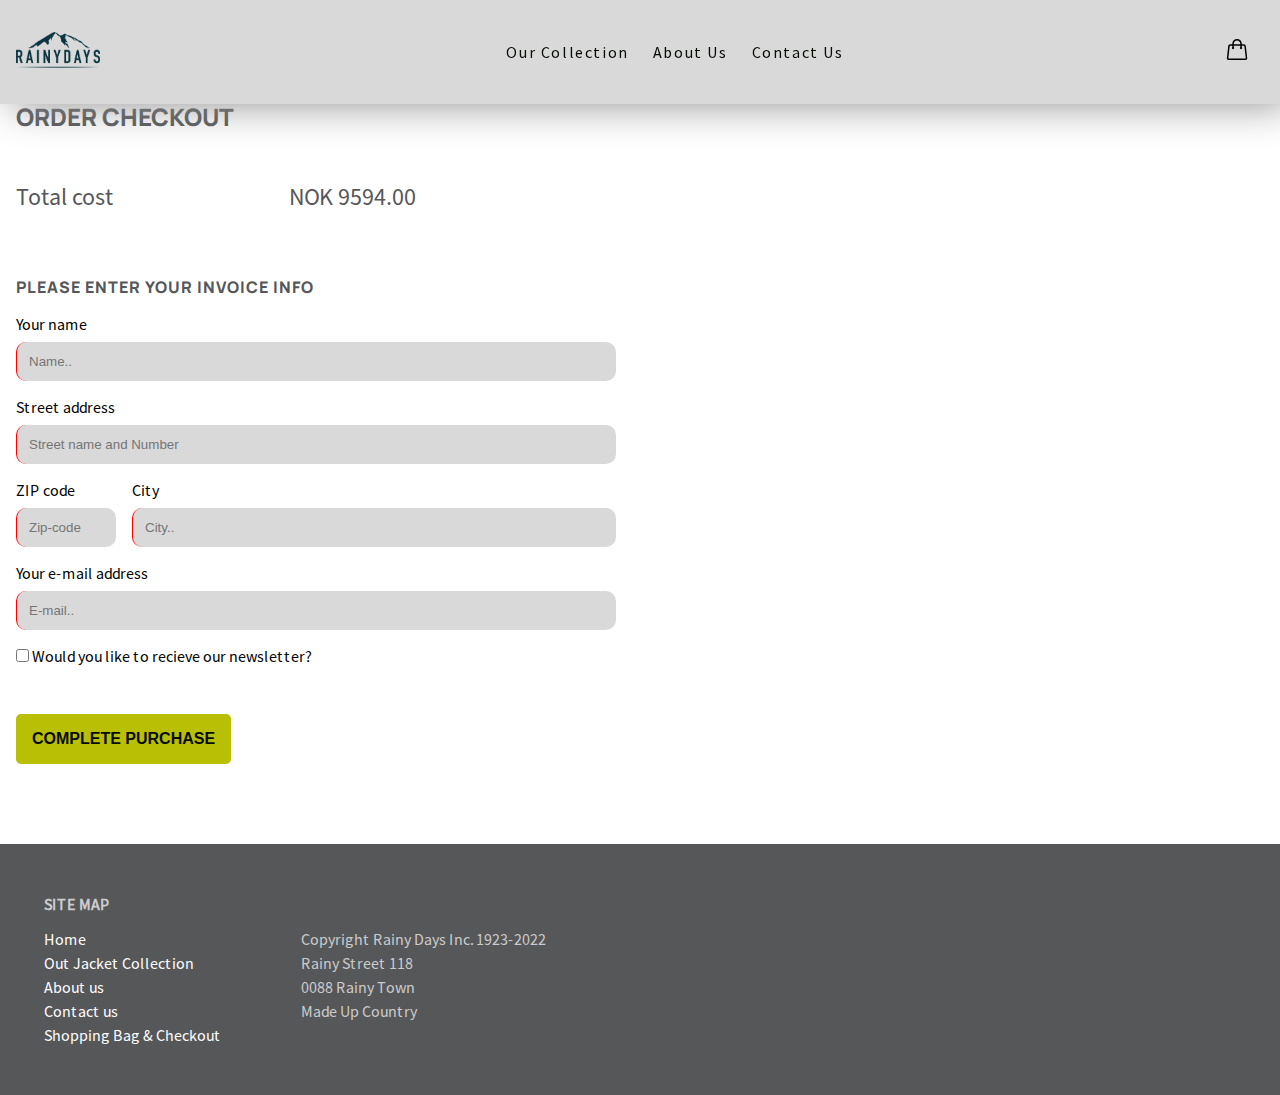
<file: checkout.html>
<!DOCTYPE html>
<html lang="en">
  <head>
    <meta charset="UTF-8" />
    <meta http-equiv="X-UA-Compatible" content="IE=edge" />
    <meta name="viewport" content="width=device-width, initial-scale=1.0" />
    <meta name="description" content="Complete your purchase" />
    <title>Rainy Days - Checkout page</title>
    <link rel="stylesheet" href="styles/style.css" />
    <link
      rel="Rainy Days shortcut icon"
      href="favicon_io/favicon.ico"
      type="image/x-icon"
    />
    <!-- Hotjar Tracking Code for my site -->
    <script>
      (function (h, o, t, j, a, r) {
        h.hj =
          h.hj ||
          function () {
            (h.hj.q = h.hj.q || []).push(arguments);
          };
        h._hjSettings = { hjid: 3386759, hjsv: 6 };
        a = o.getElementsByTagName("head")[0];
        r = o.createElement("script");
        r.async = 1;
        r.src = t + h._hjSettings.hjid + j + h._hjSettings.hjsv;
        a.appendChild(r);
      })(window, document, "https://static.hotjar.com/c/hotjar-", ".js?sv=");
    </script>
  </head>
  <body>
    <header>
      <div class="nav-wrapper container">
        <label for="hamburger-menu" class="hamburger-icon"
          ><img src="images/menu-open.svg" alt="Main menu"
        /></label>
        <input
          type="checkbox"
          name="hamburger-menu"
          id="hamburger-menu"
          class="hamburger"
        />
        <a href="/" aria-roledescription="Home link"
          ><span class="sr-link-text">Home</span
          ><img
            class="logo"
            src="images/RainyDays_cropped.png"
            alt="Rainy Days logo"
        /></a>
        <nav>
          <a href="/" aria-roledescription="Home link"
            ><span class="sr-link-text">Home</span
            ><img
              class="logo nav__logo"
              src="images/RainyDays_cropped.png"
              alt="Rainy Days logo"
          /></a>
          <ul>
            <li><a href="collection.html">Our Collection</a></li>
            <li><a href="about.html">About Us</a></li>
            <li><a href="contact.html">Contact Us</a></li>
          </ul>
        </nav>
        <a href="shopping-bag.html" class="shopping-bag has-items"
          ><img src="/images/shopping-bag.svg" alt="Shopping bag" />
          <span class="shopping-bag__item-tag">3</span>
        </a>
      </div>
    </header>
    <main>
      <section class="section__checkout">
        <div class="container">
          <h1>order checkout</h1>
          <div class="total-cost">
            <p>Total cost</p>
            <p>NOK 9594.00</p>
          </div>
          <form action="checkout-success.html" method="get" class="form">
            <h2>Please enter your invoice info</h2>
            <div class="form-field">
              <label class="label" for="name">Your name</label>
              <input
                class="form-input"
                type="text"
                name="name"
                id="name"
                placeholder="Name.."
                required
              />
            </div>
            <div class="form-field">
              <label class="label" for="streetname">Street address</label>
              <input
                class="form-input"
                type="text"
                name="streetname"
                id="streetname"
                placeholder="Street name and Number"
                required
              />
            </div>
            <div class="zipcode">
              <div class="form-field">
                <label class="label" for="zip_code">ZIP code</label>
                <input
                  class="form-input"
                  type="text"
                  name="name"
                  id="zip_code"
                  placeholder="Zip-code"
                  required
                />
              </div>
              <div class="form-field">
                <label class="label" for="city">City</label>
                <input
                  class="form-input"
                  type="text"
                  name="name"
                  id="city"
                  placeholder="City.."
                  required
                />
              </div>
            </div>
            <div class="form-field">
              <label class="label" for="email">Your e-mail address</label>
              <input
                class="form-input"
                type="email"
                name="name"
                id="email"
                placeholder="E-mail.."
                required
              />
            </div>
            <div class="form-field__checkbox">
              <input type="checkbox" name="newsletter" id="newsletter" />
              <label for="newsletter"
                >Would you like to recieve our newsletter?</label
              >
            </div>
            <div class="form-field__submit">
              <input
                class="button purchase-button"
                type="submit"
                value="Complete purchase"
              />
            </div>
          </form>
        </div>
      </section>
    </main>
    <footer>
      <div class="container footer-content">
        <div class="footer-header">
          <h4>Site map</h4>
        </div>
        <div class="footer-links">
          <ul>
            <li><a href="/">Home</a></li>
            <li><a href="collection.html">Out Jacket Collection</a></li>
            <li><a href="about.html">About us</a></li>
            <li><a href="contact.html">Contact us</a></li>
            <li><a href="shopping-bag.html">Shopping Bag & Checkout</a></li>
          </ul>
        </div>
        <div class="footer-address">
          <p>Copyright Rainy Days Inc. 1923-2022</p>
          <p>Rainy Street 118</p>
          <p>0088 Rainy Town</p>
          <p>Made Up Country</p>
        </div>
      </div>
    </footer>
  </body>
</html>
</file>
<file: styles/style.css>
@import url("modal.css");

:root {
  --green: #b9bf04;
  --light-green: #c9cc5e;
  --dark-green: #565902;
  --medium-green: #888c03;
  --light-gray: #d9d9d9;
  --subtle-gray: #ccc;
  --light-light-gray: rgba(241, 241, 241, 0.548);
  --black: #070c05;
  --white: #fff;
  --dark-gray: #565759;
  --blue-green: #0a3641;
  --dark-blue: #3f3d56;
  --red: rgb(173, 0, 0);
  --starred: #eac814;
  --lato: "Lato", Verdana, Geneva, Tahoma, sans-serif;
  --josefin: "Josefin Sans", "Gill Sans", "Gill Sans MT", Calibri,
    "Trebuchet MS", sans-serif;
  --source-sans-regular: "Source Sans Pro Regular", "Gill Sans", "Gill Sans MT",
    Calibri, "Trebuchet MS", sans-serif;
  --source-sans-black: "Source Sans Pro Black", "Gill Sans", "Gill Sans MT";
  --manrope-bold: "Manrope Bold", "Gill Sans", "Gill Sans MT", Calibri,
    "Trebuchet MS", sans-serif;
  --source-sans-bold: "Source Sans Pro Bold", "Gill Sans", "Gill Sans MT";
}

@font-face {
  font-family: "Manrope Bold";
  src: url(/assets/fonts/Manrope-ExtraBold.ttf);
}

@font-face {
  font-family: "Source Sans Pro Bold";
  src: url(/assets/fonts/SourceSansPro-SemiBold.ttf);
}

@font-face {
  font-family: "Source Sans Pro Black";
  src: url(/assets/fonts/SourceSansPro-Black.ttf);
}

@font-face {
  font-family: "Source Sans Pro Light";
  src: url(/assets/fonts/SourceSansPro-Light.ttf);
}

@font-face {
  font-family: "Source Sans Pro Regular";
  src: url(/assets/fonts/SourceSansPro-Regular.ttf);
}

* {
  box-sizing: border-box;
  margin: 0;
  padding: 0;
}

html,
body {
  -webkit-font-smoothing: antialiased;
  -moz-osx-font-smoothing: grayscale;
  text-rendering: optimizeLegibility;
  height: 100%;
  width: 100%;
  font-family: "Source Sans Pro Regular", system-ui, -apple-system,
    BlinkMacSystemFont, "Segoe UI", Roboto, Oxygen, Ubuntu, Cantarell,
    "Open Sans", "Helvetica Neue", sans-serif;
}

a {
  color: #000;
  text-decoration: none;
}

a:visited {
  appearance: none;
}

.sr-link-text {
  position: absolute;
  left: -9999px;
}

.logo {
  width: 84px;
}

body {
  display: grid;
  grid-template-rows: 1fr auto;
}

.hidden {
  visibility: hidden;
}

.loader {
  position: fixed;
  top: 50%;
  left: 50%;
  background-color: #fff;
  z-index: 1000;
  display: flex;
  justify-content: center;
  align-items: center;
}

.go-to-checkout-link {
  display: flex;
  align-items: center;
  width: fit-content;
  gap: 0.5rem;
  padding-top: 0.5rem;
  font-weight: 700;
}

.go-to-checkout-link:hover {
  color: var(--green);
}

.checkout-button,
.purchase-button,
.call-to-action,
.about-button,
.card__buy-button,
.form-submit {
  font-size: 1rem;
  transition: all 500ms;
}

.checkout-button {
  padding: 1rem;
}

.buy-button {
  display: flex;
  gap: 0.5rem;
  justify-content: center;
  align-items: center;
  background: var(--green);
  padding: 1rem;
  border-radius: 5px;
  border: none;
  appearance: none;
  font-weight: 900;
  cursor: pointer;
  text-transform: uppercase;
  letter-spacing: 0.1rem;
  transition: all 500ms;
  position: relative;
}

.buy-button.added {
  background-color: var(--light-gray);
  cursor: not-allowed;
}

.buy-button.error {
  background-color: var(--red);
  color: #fff;
  cursor: not-allowed;
}

.buy-button:not(.added):not(.error):hover {
  background-color: var(--light-green);
  box-shadow: 0 0 20px 1px #00000014;
}

.wait-indicator {
  background-color: var(--blue-green);
  color: #fff;
  cursor: not-allowed;
  width: 100%;
  height: 100%;
  position: absolute;
  z-index: 10;
  animation: button-waiting 3s forwards;
  opacity: 0.5;
}

@keyframes button-waiting {
  from {
    width: 100%;
  }

  to {
    width: 0%;
  }
}

.card__buy-button {
  display: flex;
  gap: 0.5rem;
  justify-content: center;
  align-items: center;
  background: var(--green);
  padding: 0.5rem;
  border-radius: 5px;
  border: none;
  appearance: none;
  cursor: pointer;
  text-transform: uppercase;
  letter-spacing: 0.1rem;
  transition: all 500ms;
}

.card__buy-button:hover {
  background-color: var(--light-green);
  box-shadow: 0 0 20px 1px #00000014;
}

.posts {
  width: 100%;
}

.post {
  margin: 2rem 0;
}

.posts a {
  display: block;
  padding: 2rem 0;
}

.post h2 {
  margin-bottom: 1rem;
}

.post p {
  max-width: 700px;
  margin-top: 1rem;
}

.post img {
  max-width: 350px;
}

.message-box {
  padding: 2rem;
  background-color: var(--light-light-gray);
  margin: 1rem 0;
  border-left-style: solid;
  border-left-width: 4px;
}

.message-box__success {
  border-left-color: #b9bf04;
}

.message-box__info {
  border-left-color: #0a7b9c;
}

.container {
  max-width: 1400px;
  margin: 0 auto;
}

/* header section - all pages  */
header {
  border-width: 1px;
  background-color: var(--light-gray);
  width: 100vw;
  position: fixed;
  top: 0;
  box-shadow: rgb(144, 144, 144) 10px 1px 40px;
  z-index: 100;
}

h1 {
  font-family: var(--manrope-bold);
  text-transform: uppercase;
  font-size: 2.5rem;
}

.nav-wrapper {
  padding: 2rem 1rem;
  display: flex;
  align-items: center;
  justify-content: space-between;
  transition: all 0.5s ease;
}

.nav-wrapper-shrink {
  padding: 0.5rem 1rem;
  transition: all 0.5s ease;
}

nav {
  display: none;
}

nav ul {
  list-style-type: none;
  font-size: 1.2rem;
  line-height: 2.5rem;
  font-weight: 400;
  text-transform: capitalize;
  letter-spacing: 0.1rem;
  margin: 0;
  padding: 0;
}

nav a {
  text-decoration: none;
  color: var(--black);
}

nav .active {
  color: var(--dark-green);
}

nav a:hover {
  color: var(--dark-gray);
}

.nav__logo {
  display: none;
}

.hamburger {
  display: none;
}

.hamburger-icon {
  position: absolute;
  z-index: 10;
  right: 2rem;
}

.hamburger:checked ~ nav {
  display: block;
  background-color: var(--green);
  position: absolute;
  left: 0;
  top: 0;
  width: 100vw;
  height: 100vh;
  padding: 24px 12px;
}

.hamburger:checked ~ nav .nav__logo {
  display: block;
}

.hamburger:checked ~ nav ul {
  display: block;
  margin-top: 48px;
}

.shopping-bag {
  text-decoration: none;
  margin-right: 5rem;
  z-index: 11;
  position: relative;
}

.shopping-bag-list {
  margin: 2rem 0;
  display: flex;
  flex-direction: column;
}

.shopping-bag-list-row {
  display: flex;
  align-items: center;
  width: 100%;
  flex-direction: row;
  gap: 2rem;
  max-width: 400px;
  margin: 2rem auto;
}

.shopping-bag-list-row-fields {
  display: flex;
  flex-direction: row;
  justify-content: space-between;
  width: 100%;
  gap: 0.5rem;
}

.shopping-bag-list__column {
  width: 100%;
  text-align: center;
}

.shopping-bag-list__column.total {
  font-weight: 900;
}

.shopping-bag-list__second-column {
  min-width: 150px;
  text-transform: uppercase;
}

.shopping-bag-list__title {
  font-size: 1.2rem;
  font-weight: 900;
}

.shopping-bag-list-header,
.shopping-bag-list-row {
  border-bottom: var(--dark-gray) 1px solid;
  padding: 1rem 0;
}

.shopping-bag-list__remove-button {
  background-color: transparent;
  border: none;
  cursor: pointer;
}

.shopping-bag-list__remove-button:hover {
  color: var(--red);
}

.shopping-bag__item-tag {
  opacity: 0;
  position: absolute;
  bottom: 0;
  right: -5px;
  border-radius: 100%;
  background-color: var(--red);
  color: var(--white);
  padding: 2px 6px 2px 6px;
  font-size: 0.8rem;
}

.shopping-bag__item-tag-filledNoAnimation {
  opacity: 1;
}

.shopping-bag__item-tag-filled {
  animation: fillBag 0.5s ease-in-out both;
}

@keyframes fillBag {
  0% {
    opacity: 0;
    transform: scale(1);
  }
  90% {
    opacity: 1;
    transform: scale(2);
  }
  100% {
    opacity: 1;
    transform: scale(1);
  }
}

.hero-video {
  position: absolute;
  width: 100%;
  height: 100%;
  object-fit: cover;
  object-position: bottom;
  z-index: -1;
  opacity: 1;
}

.hero {
  background-color: #03100176;
  display: flex;
  height: fit-content;
}

.hero-section {
  position: relative;
}

.hero .container {
  overflow: hidden;
  width: 100%;
  display: flex;
  flex-direction: column;
  justify-content: center;
  gap: 1rem;
  padding: 4rem 1rem;
}

.hero h1 {
  background: -webkit-linear-gradient(45deg, #f1f1f1, #717171, #eaeaea);
  -webkit-background-clip: text;
  -webkit-text-fill-color: transparent;
  font-weight: 900;
  font-size: clamp(1.5rem, 5vw, 3rem);
}

.hero p {
  color: var(--white);
  font-weight: 400;
  line-height: 1.5rem;
  text-shadow: rgba(0, 0, 0, 100%) 0 3px 6px;
}

.cta-button-group {
  display: flex;
  flex-wrap: wrap;
  gap: 1rem;
}

.call-to-action {
  font-family: var(--source-sans-bold);
  background-color: var(--light-green);
  color: var(--black);
  text-transform: uppercase;
  letter-spacing: 0.2rem;
  padding: 0.5rem 1rem;
  min-width: 250px;
}

.call-to-action:hover {
  background-color: var(--green);
  box-shadow: rgba(0, 0, 0, 100%) 0 3px 12px;
  transform: scale(1.05);
  transition: all 0.2s ease-in-out;
}

/* header section end */

/* main section */

main {
  padding-top: 100px;
  display: flex;
  flex-direction: column;
  gap: 3rem;
}

main > section > h1 {
  padding-top: 3rem;
}

main .container {
  padding: 0 1rem;
}

main .product-list,
main .bag {
  margin-top: 2rem;
}

h2 {
  font-family: var(--manrope-bold);
  font-size: 1.1rem;
  letter-spacing: 1px;
  text-transform: uppercase;
  font-weight: 400;
}

main h2 {
  color: var(--dark-gray);
}

h3 {
  font-family: var(--source-sans-regular);
  font-size: 1rem;
  letter-spacing: 1px;
  margin: 0;
}

.price-tag-card {
  color: var(--dark-gray);
}

.available-sizes-card {
  margin-top: 1rem;
  font-size: 0.8rem;
  text-transform: uppercase;
}

.discount-tag-card {
  color: var(--red);
  text-decoration: line-through;
  margin-left: 0.5rem;
}

.price-tag {
  font-weight: bold;
  color: var(--black);
  font-size: 1.5rem;
}

.price-tag.discounted {
  color: var(--dark-green);
}

.price-tag .currency {
  font-size: 0.8rem;
}

.price-tag .old-price {
  font-size: 1rem;
  color: var(--red);
  text-decoration: line-through;
}

.product-list {
  width: 100%;
}

.product-list h3 {
  text-transform: uppercase;
  font-weight: 700;
  margin-bottom: 0.5rem;
  color: var(--black);
}

.unstarred {
  cursor: pointer;
  color: var(--light-gray);
  transition: all 1s ease-in-out;
}

.starred {
  cursor: pointer;
  color: var(--starred);
  transition: all 0.5s ease-in-out;
}

.product-name-link {
  color: var(--dark-gray);
  text-decoration: none;
}

.product-name-link:hover {
  color: var(--green);
}

.product-list__image {
  padding: 1rem;
  text-align: center;
  border-radius: 10px;
  min-height: 150px;
}

.product-list h1 {
  font-size: 2.5rem;
  color: var(--dark-gray);
}

.product-list h2 {
  margin-bottom: 1rem;
}

.product-list h1 + p {
  color: var(--dark-gray);
  font-size: 1rem;
  margin: 3rem 0;
}

.product-list__description {
  max-width: 200px;
}

.product-list ul {
  width: 100%;
  list-style: none;
  gap: 1rem;
}

.product-list ul li {
  margin-bottom: 24px;
  display: flex;
  flex-direction: column;
  justify-content: space-between;
  gap: 1rem;
  transition: background-color 1s;
  border-radius: 5px;
  border: 1px solid var(--light-gray);
  padding: 1rem;
  position: relative;
  overflow: hidden;
  width: 100%;
}

.deal-tag {
  position: absolute;
  top: -2.5rem;
  right: -3.5rem;
  font-family: var(--source-sans-black);
  font-size: 1.5rem;
  color: var(--red);
  transform: rotate(45deg);
  padding-top: 4rem;
  padding-left: 2rem;
  padding-right: 2rem;
}

.product-list .product-list__image img {
  /*height: 150px;*/
  width: 100%;
  margin: auto;
  padding-bottom: 1rem;
}

.product-list__image img:hover {
  /*height: 150px;*/
  transform: scale(1.1);
  transition: all 0.3s ease-in-out;
}

.filter-gender {
  background-color: transparent;
  border: none;
  text-transform: uppercase;
  font-size: 1rem;
  cursor: pointer;
}

.max-price-slider {
  display: inline-flex;
  justify-content: space-between;
  align-items: center;
  gap: 0.5rem;
}

.max-price-slider .label {
  text-transform: uppercase;
}

input[type="range"] {
  height: 25px;
  -webkit-appearance: none;
  margin: 10px 0;
  width: 100%;
}
input[type="range"]:focus {
  outline: none;
}
input[type="range"]::-webkit-slider-runnable-track {
  width: 100%;
  height: 5px;
  cursor: pointer;
  animate: 0.2s;
  box-shadow: 0px 0px 0px #000000;
  background: var(--light-gray);
  border-radius: 1px;
  border: 0px solid #000000;
}
input[type="range"]::-webkit-slider-thumb {
  box-shadow: 0px 0px 0px #000000;
  border: 1px solid #2497e3;
  height: 18px;
  width: 18px;
  border-radius: 25px;
  background: var(--green);
  cursor: pointer;
  -webkit-appearance: none;
  margin-top: -7px;
}
input[type="range"]:focus::-webkit-slider-runnable-track {
  background: var(--light-gray);
}
input[type="range"]::-moz-range-track {
  width: 100%;
  height: 5px;
  cursor: pointer;
  animate: 0.2s;
  box-shadow: 0px 0px 0px #000000;
  background: var(--light-gray);
  border-radius: 1px;
  border: 0px solid #000000;
}
input[type="range"]::-moz-range-thumb {
  box-shadow: 0px 0px 0px #000000;
  border: 1px solid var(-green);
  height: 18px;
  width: 18px;
  border-radius: 25px;
  background: var(--green);
  cursor: pointer;
}
input[type="range"]::-ms-track {
  width: 100%;
  height: 5px;
  cursor: pointer;
  animate: 0.2s;
  background: transparent;
  border-color: transparent;
  color: transparent;
}
input[type="range"]::-ms-fill-lower {
  background: #2497e3;
  border: 0px solid #000000;
  border-radius: 2px;
  box-shadow: 0px 0px 0px #000000;
}
input[type="range"]::-ms-fill-upper {
  background: #2497e3;
  border: 0px solid #000000;
  border-radius: 2px;
  box-shadow: 0px 0px 0px #000000;
}
input[type="range"]::-ms-thumb {
  margin-top: 1px;
  box-shadow: 0px 0px 0px #000000;
  border: 1px solid #2497e3;
  height: 18px;
  width: 18px;
  border-radius: 25px;
  background: #a1d0ff;
  cursor: pointer;
}
input[type="range"]:focus::-ms-fill-lower {
  background: #2497e3;
}
input[type="range"]:focus::-ms-fill-upper {
  background: #2497e3;
}

.filter-sort {
  color: var(--black);
  appearance: none;
  background: none;
  border: 1px solid var(--light-gray);
  padding: 0.2rem 0.5rem;
  font-size: 1rem;
}

.filters {
  display: flex;
  gap: 1rem;
  flex-wrap: wrap;
  align-items: center;
}

.green {
  color: var(--green);
}

.add-to-basket-container {
  width: 250px;
  padding-top: 4px;
}

.form-field__submit {
  margin: 2rem 0;
}

.purchase-button {
  cursor: pointer;
  background-color: var(--green);
  color: var(--black);
  padding: 1rem;
  font-weight: 700;
  border: none;
  text-transform: uppercase;
}

.purchase-button:hover {
  background-color: var(--light-green);
}

.buy-button::before {
  content: url(../images/shopping-bag.svg);
}

.about {
  background-color: var(--blue-green);
  color: var(--white);
}

.about-wrapper {
  padding: 2rem 1rem;
}

.about-wrapper p {
  max-width: 600px;
  margin-bottom: 2rem;
  line-height: 1.5rem;
}

.about-wrapper h4 {
  margin-bottom: 1rem;
}

.about h4 {
  font-family: var(--manrope-bold);
  font-size: 1.5rem;
  color: var(--white);
}

.about-button {
  background-color: var(--green);
  color: #fff;
  padding: 12px 24px;
  max-width: 250px;
  text-transform: uppercase;
}

.about-button:hover {
  background-color: var(--light-green);
}

.about__jacket-img {
  border-radius: 15px;
}

.rating-stars {
  margin-bottom: 0.5rem;
}

.rating-stars img {
  width: 1rem;
}

.rating-count {
  font-size: 0.8rem;
  color: var(--dark-gray);
}

.rating img {
  height: 20px;
}

.rating p {
  font-size: 0.8rem;
  margin: 0;
  color: var(--dark-gray);
}

.product-card {
  transition: all 0.2s ease-in-out;
  animation: display-product-card 1s ease-in-out;
}

@keyframes display-product-card {
  0% {
    opacity: 0;
    transform: translateY(20px);
  }
  100% {
    opacity: 1;
    transform: translateY(0);
  }
}

.loader-placeholder-image {
  width: 100%;
  height: 200px;
  background-color: var(--light-gray);
  border-radius: 10px;
  animation: loader-placeholder 2s infinite;
}

@keyframes loader-placeholder {
  0% {
    background-color: var(--light-gray);
    color: var(--light-gray);
  }
  50% {
    background-color: var(--light-light-gray);
    color: var(--light-light-gray);
  }
  100% {
    background-color: var(--light-gray);
    color: var(--light-gray);
  }
}

.loader-placeholder-text {
  width: 100%;
  height: 1rem;
  margin: 0.5rem 0;
  background-color: var(--light-gray);
  color: var(--light-gray);
  border-radius: 10px;
  animation: loader-placeholder 2s infinite;
}

.load-image {
  animation: load-image 1s ease-in-out;
}

@keyframes load-image {
  0% {
    opacity: 0;
  }
  100% {
    opacity: 1;
  }
}

.ratings h4 {
  font-family: var(--josefin);
  font-size: 2rem;
  color: var(--dark-gray);
  text-transform: uppercase;
  text-align: center;
  margin-top: 2rem;
}

.ratings .card .profile-img {
  border-radius: 100%;
  min-height: 150px;
}

.ratings .card {
  display: flex;
  flex-direction: column;
  align-items: center;
  text-align: center;
  gap: 1rem;
  background-color: var(--light-light-gray);
  padding: 1rem;
  border-radius: 5px;
  margin: 2rem 0;
}

.ratings .card .rating-content {
  display: flex;
  flex-direction: column;
  gap: 1rem;
  align-items: center;
}

.ratings .card p {
  font-style: italic;
  max-width: 300px;
}

.ratings .review-name {
  color: var(--dark-gray);
}

footer {
  background-color: var(--dark-gray);
  color: var(--subtle-gray);
  padding: 3rem 12px;
  margin-top: 2rem;
}

form {
  margin: 1rem 0 1rem 0;
}

.form {
  display: flex;
  flex-direction: column;
  gap: 1rem;
  width: 100%;
}

.form-field label {
  display: block;
  margin-bottom: 0.5rem;
}

.form-input {
  border: none;
  background-color: var(--light-gray);
  border-radius: 10px;
  padding: 12px;
  width: 100%;
}

.form-input:focus {
  border: none;
  appearance: none;
  border-inline: none;
  background-color: var(--white);
  box-shadow: 0 0 10px 0 #000;
}

.form-input:required {
  border-left-width: 0.5px;
  border-left-style: solid;
  border-left-color: red;
}

.form-textarea {
  width: 100%;
}

.form-submit {
  cursor: pointer;
  background-color: var(--green);
  color: var(--black);
  padding: 1rem;
  font-weight: 700;
  border: none;
  text-transform: uppercase;
}

.form-submit:hover {
  background-color: var(--light-green);
}

.message-box__success p {
  font-size: 1.2rem;
  font-weight: 700;
}

.footer-content {
  display: flex;
  flex-direction: column;
  row-gap: 2rem;
  margin: 2rem auto;
  line-height: 1.5rem;
  padding: 0 1rem;
}

.footer-header {
  text-transform: uppercase;
  grid-area: header;
}

.footer-links {
  grid-area: links;
}

.footer-links a {
  text-decoration: none;
  color: var(--white);
}

.footer-links a:hover {
  text-decoration: underline;
  color: var(--light-gray);
}

.footer-address {
  grid-area: address;
}

.footer-content ul {
  list-style-type: none;
  padding: 0;
}

/* contact page */

.faq {
  padding: 1rem 0;
}

.faq li {
  background-color: var(--light-light-gray);
  padding: 1rem;
  border-radius: 5px;
  max-width: 700px;
}

.faq h2 {
  margin: 2rem 0;
}

.faq ul {
  padding: 0;
  list-style: none;
}

.faq ul li h3 {
  font-size: 1rem;
  margin-bottom: 1rem;
  text-transform: uppercase;
  color: var(--dark-gray);
  letter-spacing: 0.1rem;
}

.faq ul li {
  margin-bottom: 2rem;
}

.faq p {
  max-width: 600px;
  line-height: 1.5rem;
}

.contact-success-section {
  margin-top: 2rem;
}

.contact-hero {
  /* background: linear-gradient(0deg, rgba(0 0 0 / 50%), rgba(0 0 0 / 50%)), url(/images/bike-ride.jpg); */
  background-color: var(--medium-green);
  padding: 4rem 0;
}

.contact-hero h1 {
  color: var(--white);
}

.contact-hero p {
  font-size: 1.2rem;
  color: var(--white);
  max-width: 500px;
  font-weight: bold;
  line-height: 1.5rem;
}

/* product page */

.product-short-description {
  color: var(--dark-gray);
  font-size: 1rem;
  max-width: 400px;
}

.product-description {
  max-width: 400px;
}

.product-title-container {
  display: flex;
  flex-direction: column;
  gap: 0.5rem;
  border-bottom: solid 1px var(--light-gray);
  padding-bottom: 1rem;
}

.options-select-container {
  display: flex;
  flex-direction: column;
  gap: 0.5rem;
}

.options-container {
  display: flex;
  flex-direction: column;
  gap: 1.5rem;
  max-width: 500px;
}

.options-field {
}

.options-container h3 {
  color: var(--dark-gray);
}

.options-container p {
  line-height: 1.5rem;
}

.product h1 {
  font-size: 1.7rem;
  font-weight: bold;
}

.product-image {
  margin: 2rem 0;
  width: 70%;
}

.option-label {
  font-size: 0.8rem;
  text-transform: uppercase;
  color: var(--black);
  font-weight: bold;
}

.quantity-input-container {
  margin-top: 0.5rem;
}

.option-label-value {
  font-size: 0.8rem;
  color: var(--dark-gray);
}

.size-options {
  display: flex;
  flex-direction: column;
  gap: 0.5rem;
}

.size-options h3 {
  margin-bottom: 0.7rem;
}

.size-options-group {
  display: flex;
  padding: 0.7rem 0;
}

.size-options .radio {
  display: none;
  padding: 0;
}

.size-option label:hover {
  border-width: 2px;
  border-style: solid;
  border-color: var(--light-gray);
  border-radius: 5px;
}

.size-option label {
  padding: 0.5rem;
  cursor: pointer;
  border-style: solid;
  border-width: 2px;
  border-radius: 5px;
  border-color: var(--light-light-gray);
}

.size-option .radio:checked + label {
  border-style: solid;
  border-width: 2px;
  margin: 0 2px;
  border-radius: 5px;
  border-color: var(--green);
}

.quantity-button,
.quantity-input {
  padding: 0.7rem;
  background-color: transparent;
  border: solid;
  border-width: 1px;
  margin: 0;
}

.quantity-button {
  border-radius: 5px;
  cursor: pointer;
}

.quantity-button:hover {
  background-color: var(--light-light-gray);
}

.quantity-input {
  width: 6rem;
  text-align: center;
}

.breadcrumb {
  margin-top: 2rem;
}

.breadcrumb-back {
  color: var(--black);
  text-decoration: none;
  text-transform: uppercase;
}

.breadcrumb-back:hover {
  color: var(--dark-blue);
}

.shopping-bag__jacket-option {
  padding: 12px;
  border-style: solid;
  border-width: 1px;
}

.black {
  background-color: var(--black);
  color: var(--white);
}

.red {
  background-color: var(--red);
  color: var(--white);
}

.grey {
  background-color: var(--dark-gray);
  color: var(--white);
}

.shopping-bag__size-option {
  padding: 12px;
  border-style: solid;
  border-width: 1px;
}

.jacket-color {
  display: none;
}

.jacket-option {
  padding: 12px;
  cursor: pointer;
}

.jacket-option.red {
  background-color: var(--red);
  color: var(--white);
}

.jacket-option.black {
  background-color: var(--dark-gray);
  color: var(--white);
}

.jacket-color:checked + label {
  border-style: solid;
  border-width: 6px;
  border-color: #000;
}

/* shopping bag page */

.bag h1 {
  font-size: 2rem;
}

.bag-product-title {
  text-transform: uppercase;
  font-weight: 700;
  margin-bottom: 0.5rem;
}

.button {
  color: var(--black);
  text-decoration: none;
  border-radius: 5px;
  display: flex;
  justify-content: center;
  align-items: center;
  gap: 0.5rem;
  appearance: none;
}

.button img {
  width: 1rem;
  height: 1rem;
}

.checkout-button {
  background-color: var(--green);
  color: var(--black);
  width: 120px;
  text-align: center;
}

.checkout-button:hover {
  background-color: var(--light-green);
}

.shopping-bag-top,
.shopping-bag-bottom {
  display: flex;
  flex-direction: column;
  gap: 1rem;
  margin: 12px 0;
}

.shopping-bag-bottom p {
  font-size: 1rem;
  background-color: var(--light-light-gray);
  padding: 12px;
  border-radius: 15px;
}

.product-image-bag {
  margin: 0;
  width: 100%;
}

.delete-checkbox {
  display: none;
}

.delete-checkbox + label {
  font-size: 1rem;
  color: red;
  cursor: pointer;
}

.delete-checkbox:checked ~ .modal {
  display: block;
}

.shopping-bag-list__first-heading {
  width: 100%;
}

.shopping-bag-list__heading {
  text-align: center;
  width: 100%;
}

.shopping-bag-list-header {
  width: 100%;
  display: none;
  justify-content: space-between;
}

.shopping-bag-list-row-fields {
  display: flex;
  flex-direction: column;
  align-items: left;
  width: 100%;
}

.shopping-bag-list__column {
  text-align: left;
}

.shopping-bag-list__item,
.shopping-bag-list__quantity,
.shopping-bag-list__price,
.shopping-bag-list__total,
.shopping-bag-list__remove {
  text-align: center;
  width: 100%;
}

.shopping-bag-list__title {
  margin-bottom: 0.5rem;
}

.shopping-bag-list__size {
  font-size: 1rem;
  font-weight: 700;
}
.shopping-bag-list__total {
  font-weight: 700;
}

.shopping-bag-list__size-label {
  color: var(--dark-gray);
  font-size: 1rem;
  font-weight: normal;
}

.modal {
  position: fixed;
  top: 50vh;
  padding: 3rem;
  width: 100vw;
  display: none;
  background-color: var(--green);
  color: var(--white);
}

/* checkout page */

.checkout-success {
  width: 100%;
}

.checkout-success h1 {
  font-size: 2rem;
}

.checkout-success p {
  line-height: 1.3rem;
  max-width: 650px;
  margin: 1rem 0;
}

.section__checkout .container {
  display: flex;
  flex-direction: column;
  gap: 3rem;
}

.section__checkout h1 {
  font-size: 1.5rem;
  color: var(--dark-gray);
}

.section__checkout form {
  width: 100%;
}

.section__checkout .form-field {
  width: 100%;
}

.section__checkout .form-input {
  width: 100%;
}

.section__checkout h2 {
  font-size: 1rem;
  font-weight: bold;
}

.total-cost {
  font-size: 1.5rem;
  color: var(--dark-gray);
  display: flex;
  justify-content: space-between;
  max-width: 400px;
}

.zipcode {
  display: grid;
  grid-template-columns: 100px auto;
  gap: 1rem;
}

.text-alert {
  color: red;
}

/* media queries */

@media screen and (min-width: 550px) {
  .form {
    width: 65%;
  }
  .product-list ul {
    display: flex;
    flex-wrap: wrap;
  }
  .product-list ul li {
    max-width: 250px;
  }
}

@media screen and (min-width: 800px) {
  .shopping-bag-list__remove-button {
    padding-top: 0;
  }

  .shopping-bag-list-row-fields {
    flex-direction: row;
    align-items: center;
  }

  .shopping-bag-list__first-column {
    min-width: 150px;
    width: min-content;
  }

  .shopping-bag-list__column {
    margin: 0;
    text-align: center;
  }

  .shopping-bag-list__second-column {
    margin: 0;
    min-width: 150px;
    padding-inline: 1rem;
    text-transform: uppercase;
  }
  .shopping-bag {
    margin-right: 1rem;
  }

  .shopping-bag-list-header {
    margin-top: 2rem;
    width: 100%;
    display: flex;
    justify-content: space-between;
    font-size: 1.1rem;
    font-weight: 700;
    color: var(--dark-gray);
  }

  .shopping-bag-list__first-heading {
    min-width: 300px;
  }

  .shopping-bag-list-row {
    width: 100%;
    max-width: 100%;
    display: flex;
    justify-content: space-between;
    gap: 0;
  }

  .shopping-bag-list__item {
    display: flex;
    gap: 1rem;
    align-items: center;
    flex-direction: row;
    font-weight: 700;
    font-size: 1.2rem;
    min-width: 300px;
  }

  .shopping-bag-list__total {
    font-weight: normal;
  }

  .section__checkout form {
    width: 600px;
  }

  .nav-wrapper {
    display: flex;
    justify-content: space-between;
    align-items: center;
  }

  .hamburger,
  .hamburger-icon {
    display: none;
  }

  main {
    margin: 0;
  }

  h1 {
    font-size: 3rem;
  }

  nav {
    display: block;
  }

  nav ul {
    display: flex;
    font-size: 1rem;
  }

  nav ul li {
    margin-left: 24px;
  }

  .container {
    margin: 0 auto;
  }

  .hero p {
    font-size: 1rem;
    line-height: 3rem;
  }

  .product .container {
    display: grid;
    grid-template-columns: 1fr 1fr;
    grid-template-areas: "image options";
  }

  .heading-container {
    grid-area: heading;
    border-bottom: solid 1px var(--light-gray);
  }

  .image-container {
    grid-area: image;
  }

  .options-container {
    grid-area: options;
  }

  .ratings .ratings-list {
    display: flex;
    justify-content: center;
    gap: 1rem;
  }

  .footer-content {
    padding: 0 2rem;
    display: grid;
    grid-template-columns: auto 1fr;
    grid-template-areas:
      "header header"
      "links address";
    column-gap: 5rem;
    row-gap: 0.7rem;
  }

  .shopping-bag-bottom p {
    font-size: 1.5rem;
    background-color: var(--light-light-gray);
    padding: 12px;
    border-radius: 15px;
  }

  .about h4 {
    font-size: 3rem;
  }
}

@media screen and (min-width: 1400px) {
  .hero {
    background-color: #03100176;
    display: flex;
    height: 40vh;
  }
}
</file>
